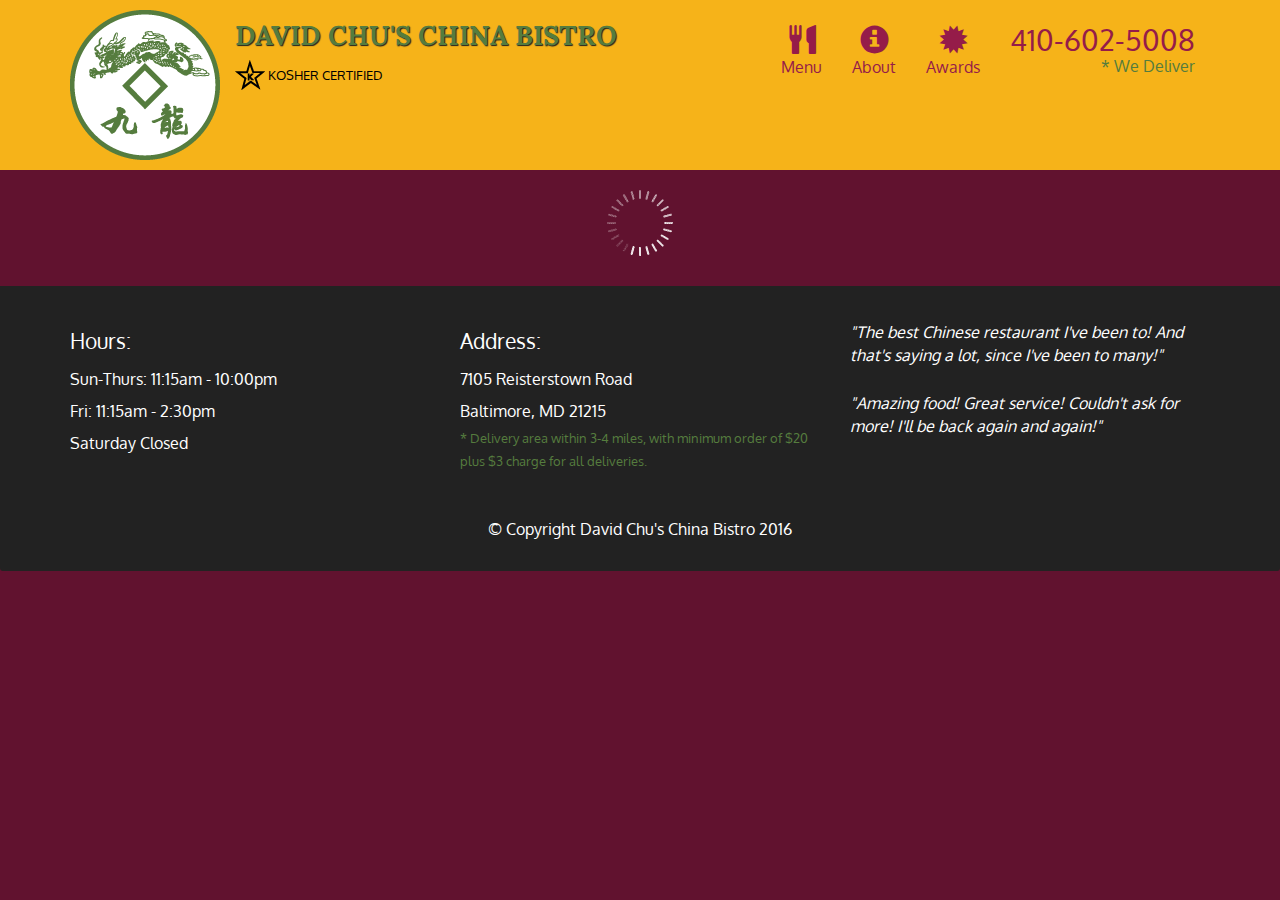
<file: index.html>
<!doctype html>
<html lang="en">
  <head>
    <meta charset="utf-8">
    <meta http-equiv="X-UA-Compatible" content="IE=edge">
    <meta name="viewport" content="width=device-width, initial-scale=1">
    <title>David Chu's China Bistro</title>
    <link rel="stylesheet" href="css/bootstrap.min.css">
    <link rel="stylesheet" href="css/styles.css">
    <link href='https://fonts.googleapis.com/css?family=Oxygen:400,300,700' rel='stylesheet' type='text/css'>
    <link href='https://fonts.googleapis.com/css?family=Lora' rel='stylesheet' type='text/css'>
  </head>
<body>
  <header>
    <nav id="header-nav" class="navbar navbar-default">
      <div class="container">
        <div class="navbar-header">
          <a href="index.html" class="pull-left visible-md visible-lg">
            <div id="logo-img" alt="Logo image"></div>
          </a>

          <div class="navbar-brand">
            <a href="index.html"><h1>David Chu's China Bistro</h1></a>
            <p>
              <img src="images/star-k-logo.png" alt="Kosher certification">
              <span>Kosher Certified</span>
            </p>
          </div>

          <button id="navbarToggle" type="button" class="navbar-toggle collapsed" data-toggle="collapse" data-target="#collapsable-nav" aria-expanded="false">
            <span class="sr-only">Toggle navigation</span>
            <span class="icon-bar"></span>
            <span class="icon-bar"></span>
            <span class="icon-bar"></span>
          </button>
        </div>
        
        <div id="collapsable-nav" class="collapse navbar-collapse">
           <ul id="nav-list" class="nav navbar-nav navbar-right">
            <li id="navHomeButton" class="visible-xs active">
              <a href="index.html">
                <span class="glyphicon glyphicon-home"></span> Home</a>
            </li>
            <li id="navMenuButton">
              <a href="#" onclick="$dc.loadMenuCategories();">
                <span class="glyphicon glyphicon-cutlery"></span><br class="hidden-xs"> Menu</a>
            </li>
            <li>
              <a href="#">
                <span class="glyphicon glyphicon-info-sign"></span><br class="hidden-xs"> About</a>
            </li>
            <li>
              <a href="#">
                <span class="glyphicon glyphicon-certificate"></span><br class="hidden-xs"> Awards</a>
            </li>
            <li id="phone" class="hidden-xs">
              <a href="tel:410-602-5008">
                <span>410-602-5008</span></a><div>* We Deliver</div>
            </li>
          </ul><!-- #nav-list -->
        </div><!-- .collapse .navbar-collapse -->
      </div><!-- .container -->
    </nav><!-- #header-nav -->
  </header>

  <div id="call-btn" class="visible-xs">
    <a class="btn" href="tel:410-602-5008">
    <span class="glyphicon glyphicon-earphone"></span>
    410-602-5008
    </a>
  </div>
  <div id="xs-deliver" class="text-center visible-xs">* We Deliver</div>

  <div id="main-content" class="container"></div>

  <footer class="panel-footer">
    <div class="container">
      <div class="row">
        <section id="hours" class="col-sm-4">
          <span>Hours:</span><br>
          Sun-Thurs: 11:15am - 10:00pm<br>
          Fri: 11:15am - 2:30pm<br>
          Saturday Closed
          <hr class="visible-xs">
        </section>
        <section id="address" class="col-sm-4">
          <span>Address:</span><br>
          7105 Reisterstown Road<br>
          Baltimore, MD 21215
          <p>* Delivery area within 3-4 miles, with minimum order of $20 plus $3 charge for all deliveries.</p>
          <hr class="visible-xs">
        </section>
        <section id="testimonials" class="col-sm-4">
          <p>"The best Chinese restaurant I've been to! And that's saying a lot, since I've been to many!"</p>
          <p>"Amazing food! Great service! Couldn't ask for more! I'll be back again and again!"</p>
        </section>
      </div>
      <div class="text-center">&copy; Copyright David Chu's China Bistro 2016</div>
    </div>
  </footer>

  <!-- jQuery (Bootstrap JS plugins depend on it) -->
  <script src="js/jquery-2.1.4.min.js"></script>
  <script src="js/bootstrap.min.js"></script>
  <script src="js/ajax-utils.js"></script>
  <script src="js/script.js"></script>
</body>
</html>
</file>
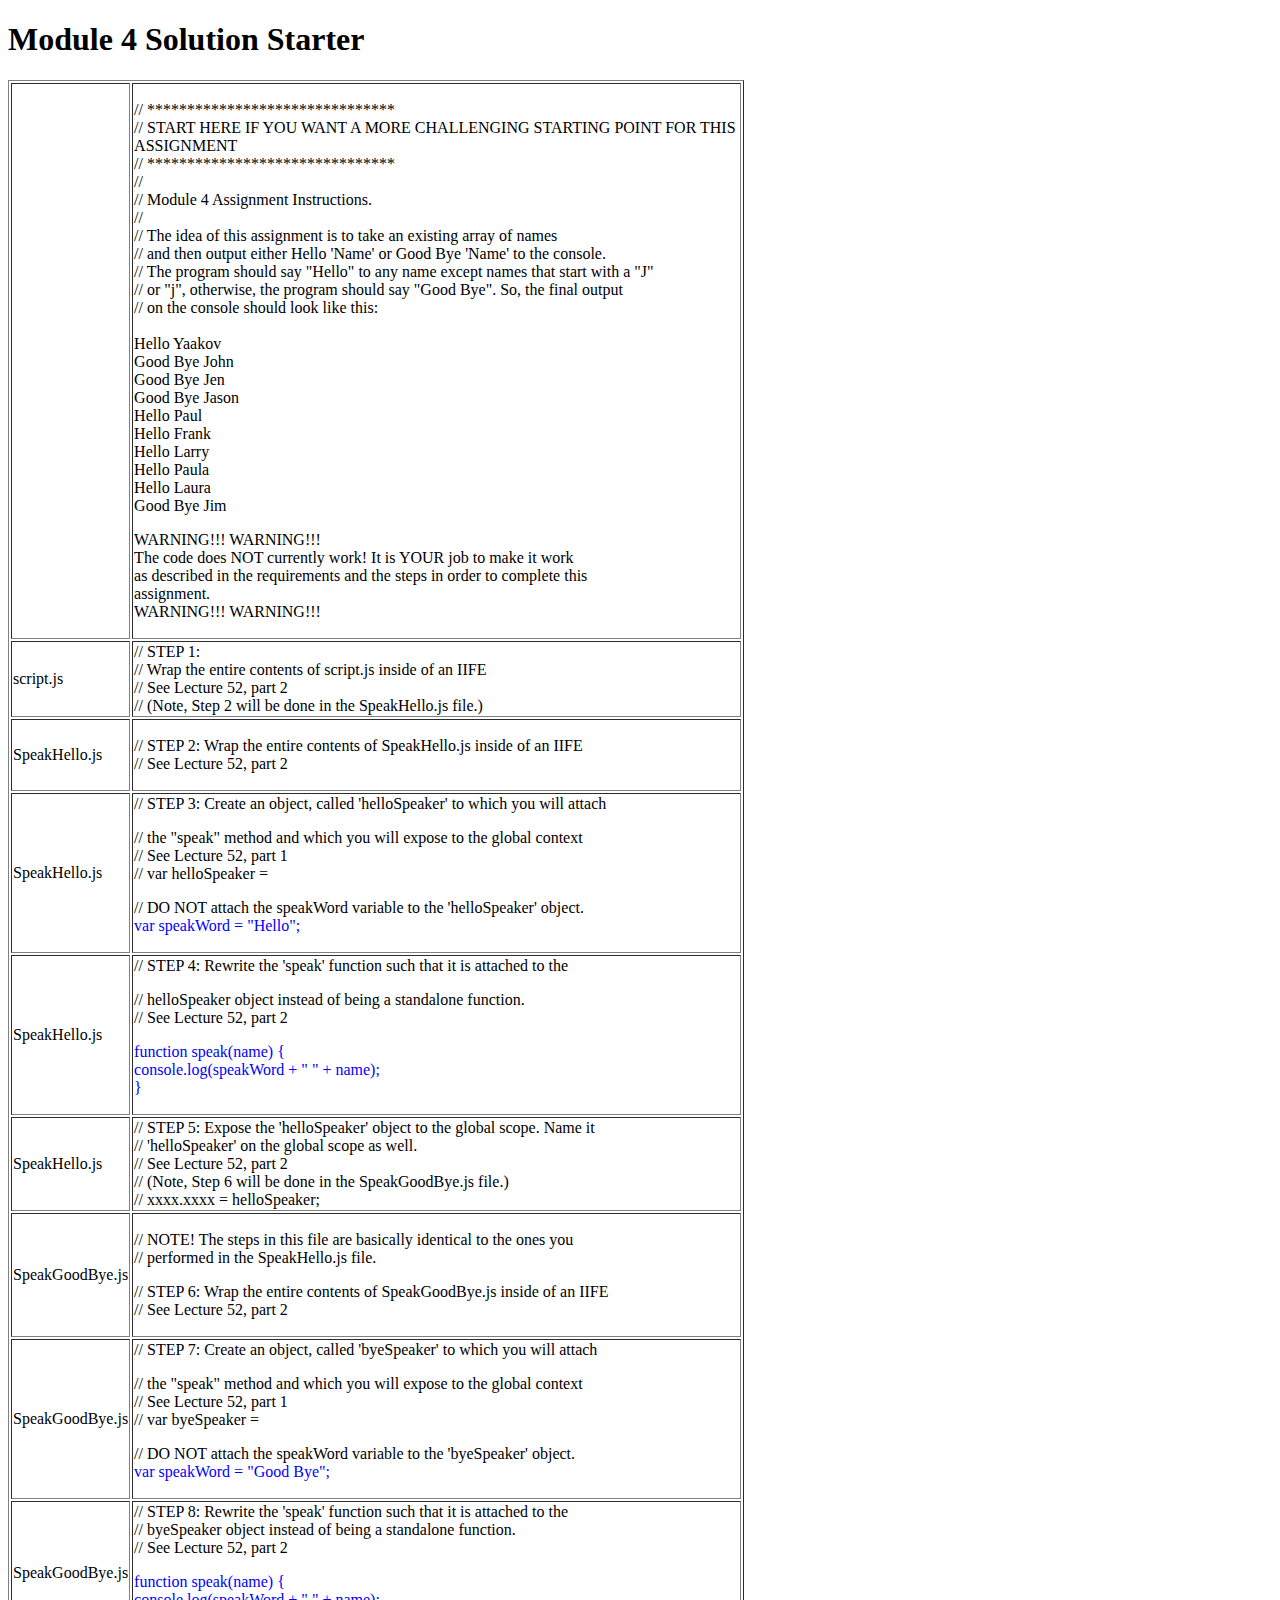
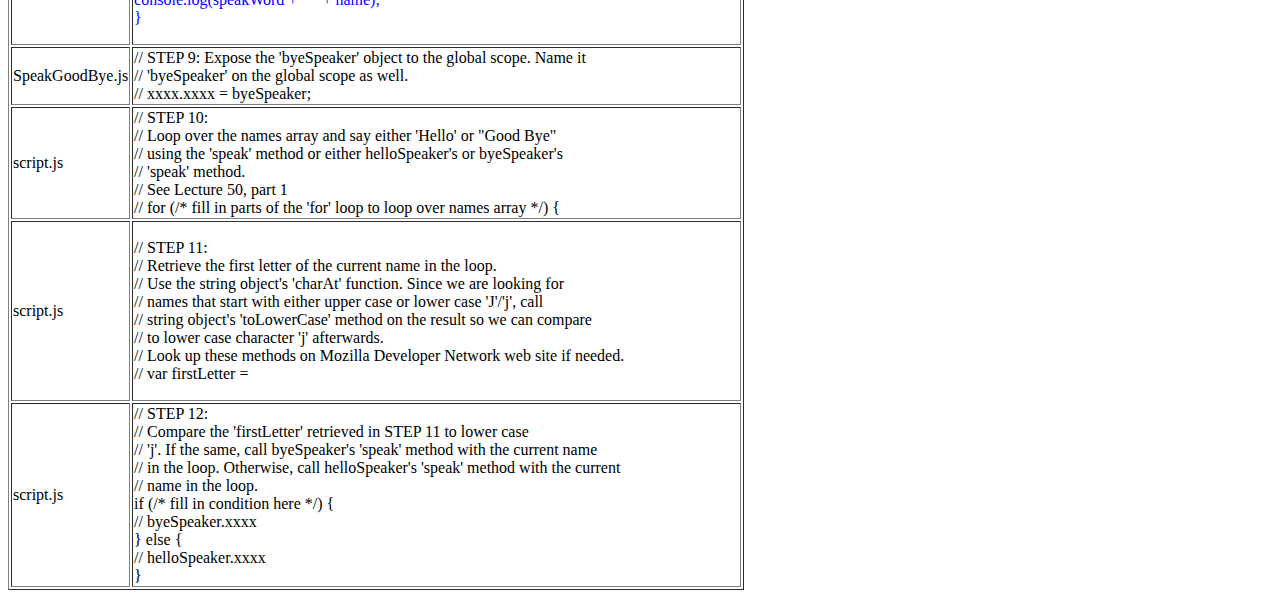
<file: Module 4 exam/index.html>
<!DOCTYPE html>
<html>
<head>
  <meta charset="utf-8">
  <title>Module 4 Solution Starter</title>
  <script>
    var names = []; // DO NOT REMOVE
  </script>
  <script src="SpeakHello.js"></script>
  <script src="SpeakGoodBye.js"></script>
  <script src="script.js"></script>
</head>
<body>
  <h1>Module 4 Solution Starter</h1>

<table style="width: 736px;" border="1">
<tbody>
<tr>
<td style="width: 30px;"></td>
<td style="width: 700px;">
<p>// *******************************<br />
// START HERE IF YOU WANT A MORE CHALLENGING STARTING POINT FOR THIS ASSIGNMENT<br />
// *******************************<br />
//<br />
// Module 4 Assignment Instructions.<br />
//<br />
// The idea of this assignment is to take an existing array of names<br />
// and then output either Hello 'Name' or Good Bye 'Name' to the console.<br />
// The program should say "Hello" to any name except names that start with a "J"<br />
// or "j", otherwise, the program should say "Good Bye". So, the final output<br />
// on the console should look like this:
<br /><br />
Hello Yaakov<br />
Good Bye John<br />
Good Bye Jen<br />
Good Bye Jason<br />
Hello Paul<br />
Hello Frank<br />
Hello Larry<br />
Hello Paula<br />
Hello Laura<br />
Good Bye Jim</p>

<p>WARNING!!! WARNING!!!<br />
The code does NOT currently work! It is YOUR job to make it work<br />
as described in the requirements and the steps in order to complete this<br />
assignment.<br />
WARNING!!! WARNING!!!</p>
</td>
</tr>

<tr>
<td style="width: 30px;">script.js</td>
<td style="width: 700px;">
// STEP 1:<br />// Wrap the entire contents of script.js inside of an IIFE<br />
// See Lecture 52, part 2<br />
// (Note, Step 2 will be done in the SpeakHello.js file.)</td>
</tr>

<tr>
<td style="width: 30px;">SpeakHello.js</td>
<td style="width: 700px;">
<p>// STEP 2: Wrap the entire contents of SpeakHello.js inside of an IIFE<br />// See Lecture 52, part 2</p>
</td>
</tr>

<tr>
<td style="width: 30px;">SpeakHello.js</td>
<td style="width: 700px;">// STEP 3: Create an object, called 'helloSpeaker' to which you will attach
<p>// the "speak" method and which you will expose to the global context<br />// See Lecture 52, part 1<br />// var helloSpeaker =</p>
<p>// DO NOT attach the speakWord variable to the 'helloSpeaker' object.<br />
<span style= "color:blue" >var speakWord = "Hello";</span></p>
</td>
</tr>

<tr>
<td style="width: 30px;">SpeakHello.js</td>
<td style="width: 700px;">// STEP 4: Rewrite the 'speak' function such that it is attached to the
<p>// helloSpeaker object instead of being a standalone function.<br />// See Lecture 52, part 2</p>
<p style= "color:blue">
function speak(name) {<br />
console.log(speakWord + " " + name);<br />
}</p>
</td>
</tr>

<tr>
<td style="width: 30px;">SpeakHello.js</td>
<td style="width: 700px;">// STEP 5: Expose the 'helloSpeaker' object to the global scope. Name it<br />
// 'helloSpeaker' on the global scope as well.<br />// See Lecture 52, part 2<br />
// (Note, Step 6 will be done in the SpeakGoodBye.js file.)<br />// xxxx.xxxx = helloSpeaker;</td>
</tr>

<tr>
<td style="width: 30px;">SpeakGoodBye.js</td>
<td style="width: 700px;">
<p>// NOTE! The steps in this file are basically identical to the ones you<br />// performed in the SpeakHello.js file.</p>
<p>// STEP 6: Wrap the entire contents of SpeakGoodBye.js inside of an IIFE<br />// See Lecture 52, part 2</p>
</td>
</tr>

<tr>
<td style="width: 30px;">SpeakGoodBye.js</td>
<td style="width: 700px;">// STEP 7: Create an object, called 'byeSpeaker' to which you will attach
<p>// the "speak" method and which you will expose to the global context<br />// See Lecture 52, part 1<br />
// var byeSpeaker =</p>
<p>// DO NOT attach the speakWord variable to the 'byeSpeaker' object.<br /> <span style= "color:blue" >var speakWord = "Good Bye"; </span></p>
</td>
</tr>

<tr>
<td style="width: 30px;">SpeakGoodBye.js</td>
<td style="width: 700px;">// STEP 8: Rewrite the 'speak' function such that it is attached to the<br />
// byeSpeaker object instead of being a standalone function.<br />
// See Lecture 52, part 2<br />
<p style= "color:blue" >function speak(name) {<br />
console.log(speakWord + " " + name);<br />
}
</p>
</td>
</tr>

<tr>
<td style="width: 30px;">SpeakGoodBye.js</td>
<td style="width: 700px;">// STEP 9: Expose the 'byeSpeaker' object to the global scope. Name it<br />// 'byeSpeaker' on the global scope as well.<br />// xxxx.xxxx = byeSpeaker;</td>
</tr>

<tr>
<td style="width: 30px;">script.js</td>
<td style="width: 700px;">// STEP 10:<br />// Loop over the names array and say either 'Hello' or "Good Bye"<br />
// using the 'speak' method or either helloSpeaker's or byeSpeaker's<br />// 'speak' method.<br />
// See Lecture 50, part 1<br />
// for (/* fill in parts of the 'for' loop to loop over names array */) {</td>
</tr>

<tr>
<td style="width: 30px;">script.js</td>
<td style="width: 700px;">
<p>// STEP 11:<br /> 
// Retrieve the first letter of the current name in the loop.<br /> 
// Use the string object's 'charAt' function. Since we are looking for<br /> 
// names that start with either upper case or lower case 'J'/'j', call<br /> 
// string object's 'toLowerCase' method on the result so we can compare<br /> 
// to lower case character 'j' afterwards.<br /> 
// Look up these methods on Mozilla Developer Network web site if needed.<br /> 
// var firstLetter =</p>
</td>
</tr>

<tr>
<td style="width: 30px;">script.js</td>
<td style="width: 700px;">// STEP 12:<br /> 
// Compare the 'firstLetter' retrieved in STEP 11 to lower case<br /> 
// 'j'. If the same, call byeSpeaker's 'speak' method with the current name<br /> 
// in the loop. Otherwise, call helloSpeaker's 'speak' method with the current<br /> 
// name in the loop.<br /> 
if (/* fill in condition here */) {<br /> 
// byeSpeaker.xxxx<br /> 
} else {<br /> 
// helloSpeaker.xxxx<br /> }</td>
</tr>

</tbody>
</table>


</body>
</html>
</file>
<file: css/styles.css>
body {
  font-size: 16px;
  color: #fff;
  background-color: #61122f;
  font-family: 'Oxygen', sans-serif;
}

/** HEADER **/
#header-nav {
  background-color: #f6b319;
  border-radius: 0;
  border: 0;
}

#logo-img {
  background: url('../images/restaurant-logo_large.png') no-repeat;
  width: 150px;
  height: 150px;
  margin: 10px 15px 10px 0;
}

.navbar-brand {
  padding-top: 25px;
}
.navbar-brand h1 { /* Restaurant name */
  font-family: 'Lora', serif;
  color: #557c3e;
  font-size: 1.5em;
  text-transform: uppercase;
  font-weight: bold;
  text-shadow: 1px 1px 1px #222;
  margin-top: 0;
  margin-bottom: 0;
  line-height: .75;
}
.navbar-brand a:hover, .navbar-brand a:focus {
  text-decoration: none;
}
.navbar-brand p { /* Kosher cert */
  color: #000;
  text-transform: uppercase;
  font-size: .7em;
  margin-top: 15px;
}
.navbar-brand p span { /* Star-K */
  vertical-align: middle;
}

#nav-list {
  margin-top: 10px;
}
#nav-list a {
  color: #951C49;
  text-align: center;
}
#nav-list a:hover {
  background: #E7E7E7;
}
#nav-list a span {
  font-size: 1.8em;
}

#phone {
  margin-top: 5px;
}
#phone a { /* Phone number */
  text-align: right;
  padding-bottom: 0;
}
#phone div { /* We Deliver */
  color: #557c3e;
  text-align: right;
  padding-right: 15px;
}

.navbar-header button.navbar-toggle, .navbar-header .icon-bar {
  border: 1px solid #61122f;
}
.navbar-header button.navbar-toggle {
  clear: both;
  margin-top: -30px;
}
/* END HEADER */

/* FOOTER */
.panel-footer {
  margin-top: 30px;
  padding-top: 35px;
  padding-bottom: 30px;
  background-color: #222;
  border-top: 0;
}
.panel-footer div.row {
  margin-bottom: 35px;
}
#hours, #address {
  line-height: 2;
}
#hours > span, #address > span {
  font-size: 1.3em;
}
#address p {
  color: #557c3e;
  font-size: .8em;
  line-height: 1.8;
}
#testimonials {
  font-style: italic;
}
#testimonials p:nth-child(2) {
  margin-top: 25px;
}
/* END FOOTER */



/* HOME PAGE */
.container .jumbotron {
  box-shadow: 0 0 50px #3F0C1F;
  border: 2px solid #3F0C1F;
}

#menu-tile, #specials-tile, #map-tile {
  height: 250px;
  width: 100%;
  margin-bottom: 15px;
  position: relative;
  border: 2px solid #3F0C1F;
  overflow: hidden;
}
#menu-tile:hover, #specials-tile:hover, #map-tile:hover {
  box-shadow: 0 1px 5px 1px #cccccc;
}
#menu-tile {
  background: url('../images/menu-tile.jpg') no-repeat;
  background-position: center;
}
#specials-tile {
  background: url('../images/specials-tile.jpg') no-repeat;
  background-position: center;
}
#menu-tile span, #specials-tile span, #map-tile span {
  position: absolute;
  bottom: 0;
  right: 0;
  width: 100%;
  text-align: center;
  font-size: 1.6em;
  text-transform: uppercase;
  background-color: #000;
  color: #fff;
  opacity: .8;
}
/* END HOME PAGE */

/* MENU CATEGORIES PAGE */
.category-tile { 
  position: relative;
  border: 2px solid #3F0C1F;
  overflow: hidden;
  width: 200px;
  height: 200px;
  margin: 0 auto 15px;
}
.category-tile span {
  position: absolute;
  bottom: 0;
  right: 0;
  width: 100%;
  text-align: center;
  font-size: 1.2em;
  text-transform: uppercase;
  background-color: #000;
  color: #fff;
  opacity: .8;
}
.category-tile:hover {
  box-shadow: 0 1px 5px 1px #cccccc;
}

#menu-categories-title + div {
  margin-bottom: 50px;
}
/* END MENU CATEGORIES PAGE */

/* SINGLE CATEGORY PAGE */
.menu-item-tile {
  margin-bottom: 25px;
}
.menu-item-tile hr {
  width: 80%;
}
.menu-item-tile .menu-item-price {
  font-size: 1.1em;
  text-align: right;
  margin-top: -15px;
  margin-right: -15px;
}
.menu-item-tile .menu-item-price span {
  font-size: .6em;
}
.menu-item-photo {
  position: relative;
  border: 2px solid #3F0C1F; 
  overflow: hidden;
  padding: 0;
  margin-right: -15px;
  margin-left: auto;
  margin-bottom: 20px;
  max-width: 250px;
}
.menu-item-photo div {
  position: absolute;
  bottom: 0;
  right: 0;
  width: 80px;
  background-color: #557c3e;
  text-align: center;
}
.menu-item-description {
  padding-right: 30px;
}
h3.menu-item-title {
  margin: 0 0 10px;
}
.menu-item-details {
  font-size: .9em;
  font-style: italic;
}
/* END SINGLE CATEGORY PAGE */


/********** Large devices only **********/
@media (min-width: 1200px) {
  .container .jumbotron {
    background: url('../images/jumbotron_1200.jpg') no-repeat;
    height: 675px;
  }
}

/********** Medium devices only **********/
@media (min-width: 992px) and (max-width: 1199px) {
  /* Header */
  #logo-img {
    background: url('../images/restaurant-logo_medium.png') no-repeat;
    width: 100px;
    height: 100px;
    margin: 5px 5px 5px 0;
  }
  /* End Header */

  /* Home Page */
  .container .jumbotron {
    background: url('../images/jumbotron_992.jpg') no-repeat;
    height: 558px;
  }
  /* End Home Page */
}

/********** Small devices only **********/
@media (min-width: 768px) and (max-width: 991px) {
  /* Home Page */
  .container .jumbotron {
    background: url('../images/jumbotron_768.jpg') no-repeat;
    height: 432px;
  }
  /* End Home Page */
}

/********** Extra small devices only **********/
@media (max-width: 767px) {
  /* Header */
  .navbar-brand {
    padding-top: 10px;
    height: 80px;
  }
  .navbar-brand h1 { /* Restaurant name */
    padding-top: 10px;
    font-size: 5vw; /* 1vw = 1% of viewport width */
  }
  .navbar-brand p { /* Kosher cert */
    font-size: .6em;
    margin-top: 12px;
  }
  .navbar-brand p img { /* Star-K */
    height: 20px;
  }

  #collapsable-nav a { /* Collapsed nav menu text */
    font-size: 1.2em;
  }
  #collapsable-nav a span { /* Collapsed nav menu glyph */
    font-size: 1em;
    margin-right: 5px;
  }

  #call-btn > a {
    font-size: 1.5em;
    display: block;
    margin: 0 20px;
    padding: 10px;
    border: 2px solid #fff;
    background-color: #f6b319;
    color: #951c49;
  }
  #xs-deliver {
    margin-top: 5px;
    font-size: .7em;
    letter-spacing: .1em;
    text-transform: uppercase;
  }
  /* End Header */

  /* Footer */
  .panel-footer section {
    margin-bottom: 30px;
    text-align: center;
  }
  .panel-footer section:nth-child(3) {
    margin-bottom: 0; /* margin already exists on the whole row */
  }
  .panel-footer section hr {
    width: 50%;
  }
  /* End Footer */

  /* Home Page */
  .container .jumbotron {
    margin-top: 30px;
    padding: 0;
  }
  #menu-tile, #specials-tile {
    width: 360px;
    margin: 0 auto 15px;
  }

  .menu-item-photo {
    margin-right: auto;
  }
  .menu-item-tile .menu-item-price {
    text-align: center;
  }
  .menu-item-description {
    text-align: center;;
  }
}


/********** Super extra small devices Only :-) (e.g., iPhone 4) **********/
@media (max-width: 479px) {
  /* Header */
  .navbar-brand h1 { /* Restaurant name */
    padding-top: 5px;
    font-size: 6vw;
  }
  /* End Header */
  
  /* Home page */
  #menu-tile, #specials-tile {
    width: 280px;
    margin: 0 auto 15px;
  }

  .col-xxs-12 {
    position: relative;
    min-height: 1px;
    padding-right: 15px;
    padding-left: 15px;
    float: left;
    width: 100%;
  }
}
</file>
